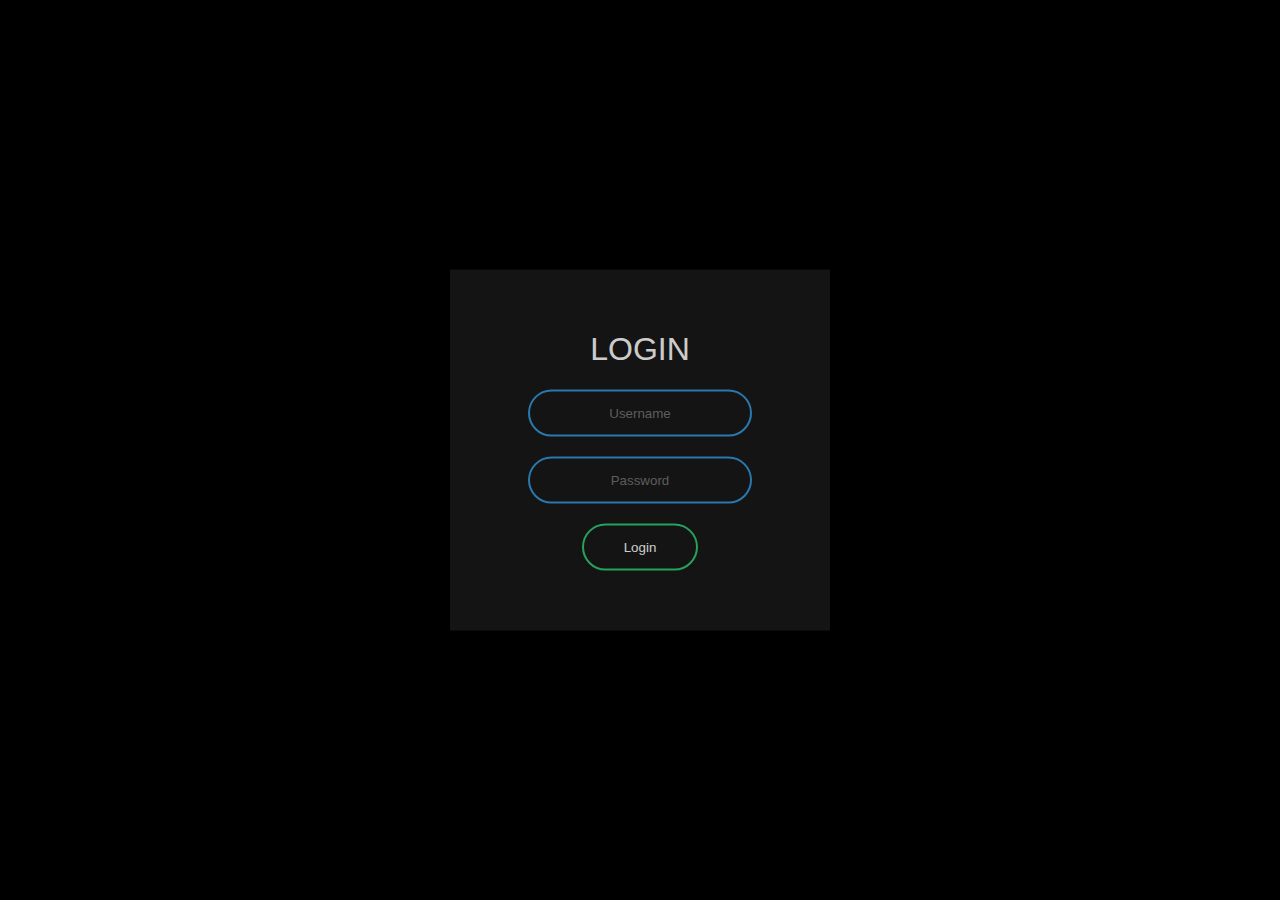
<file: web/index.html>
<!DOCTYPE html>
<html lang="en">
<head>
    <meta charset="UFT-8">
    <meta name="viewport" content="width=device-width, initial-scale=1.0">
    <link rel="stylesheet" href="./style.css">
    <title>Login Page</title>
</head>
<video autoplay muted loop id="video">
    <source src="video.mp4" type="video/mp4">
</video>
<body>
    <form class="box" action="index.html" method="post">
        <h1>Login</h1>
        <input type="text" name="" placeholder="Username">
        <input type="password" name="" placeholder="Password">
        <input type="submit" name="" value="Login">
    </form>
</body>
</html>
</file>
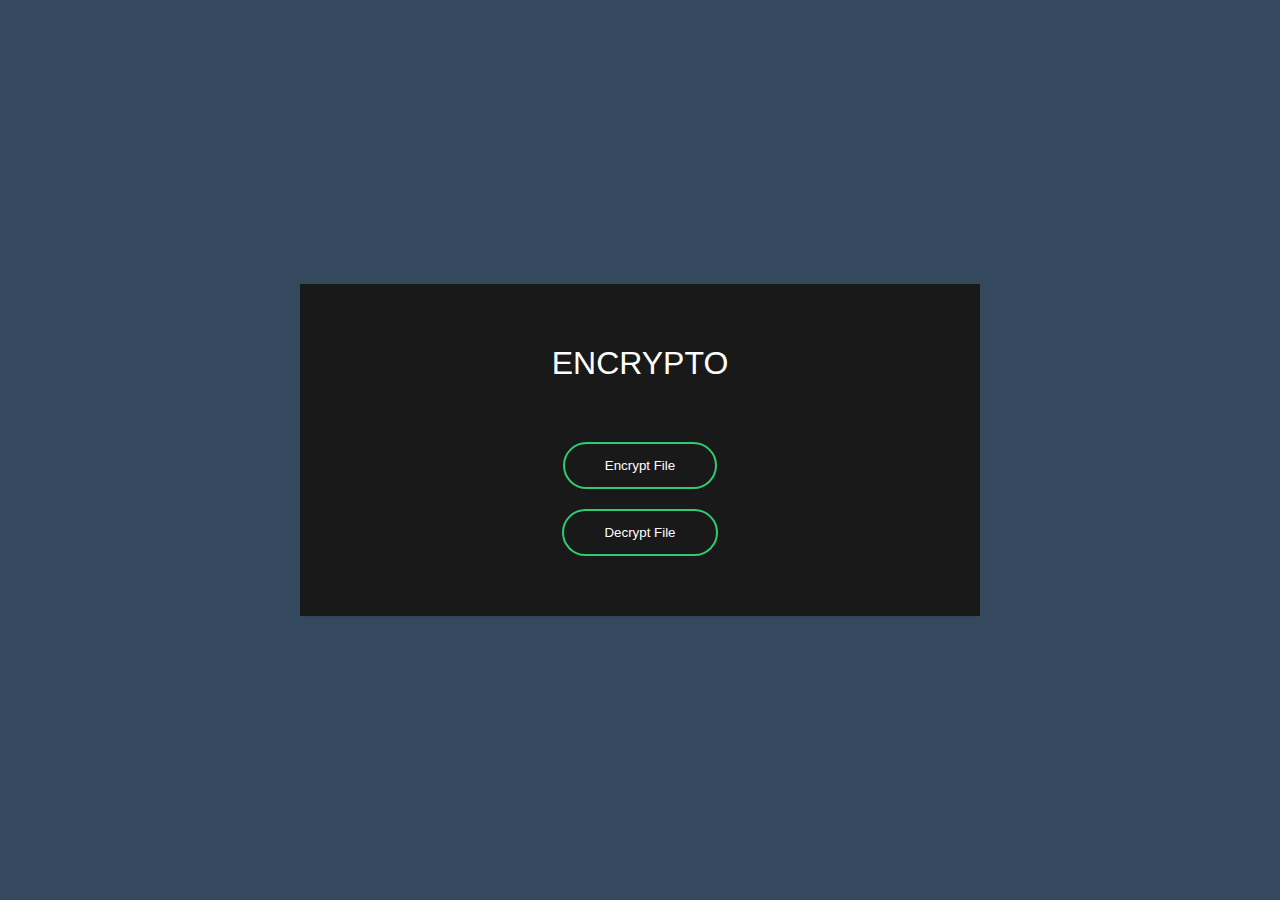
<file: web/choice.html>
<!DOCTYPE html>
<html lang="en">
<head>
    <meta charset="UFT-8">
    <meta name="viewport" content="width=device-width, initial-scale=1.0">
    <link rel="stylesheet" href="./choice.css">
    <title>Encrypto</title>
</head>

<body>
    <form class="box" action="choice.html" method="post">
        <h1>Encrypto</h1>
        
        <br>
        <input type="submit" name="" value="Encrypt File"> 
        <input type="submit" name="" value="Decrypt File">
    </form>
</body>
</html>
</file>
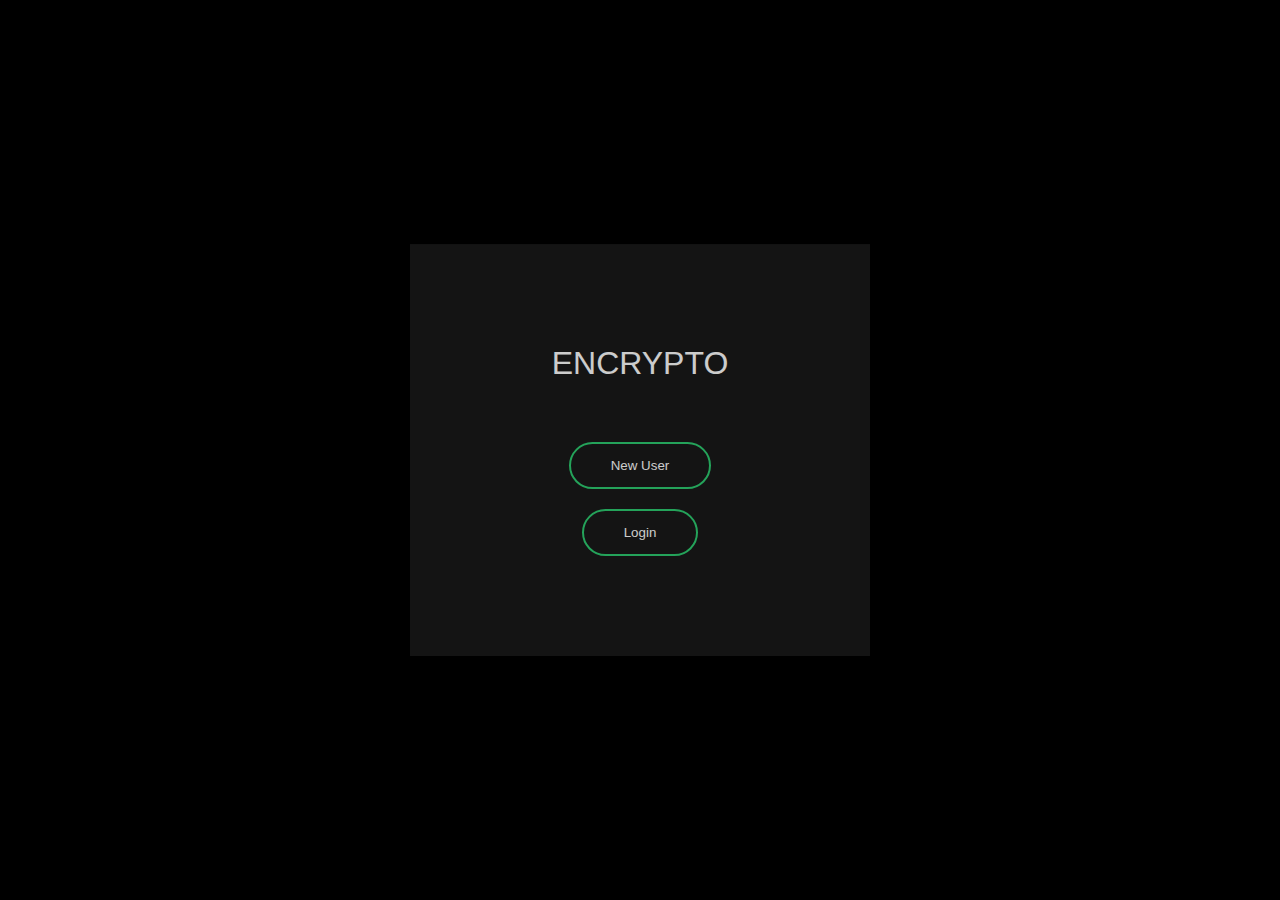
<file: web/page1.html>
<!DOCTYPE html>
<html lang="en">
<head>
    <meta charset="UFT-8">
    <meta name="viewport" content="width=device-width, initial-scale=1.0">
    <link rel="stylesheet" href="./page1.css">
    <title>Encrypto</title>
</head>
<video autoplay muted loop id="video">
    <source src="video.mp4" type="video/mp4">
</video>
<body>
    <form class="box" action="page1.html" method="post">
        <h1>Encrypto</h1>
        
        <br>
        <button onclick="location.href='new-user.html'" type="button">New User</button>
        
        <button onclick="location.href='index.html'" type="button">Login</button>
    </form>
</body>
</html>
</file>
<file: web/style.css>
#video {
  position: fixed;
  right: 0;
  bottom: 0;
  min-width: 100%;
  min-height: 100%;
  filter: brightness(50%);
}

body {
  margin: 0;
  padding: 0;
  font-family: sans-serif;
  background: black;
}

.box {
  width: 300px;
  padding: 40px;
  position: absolute;
  top: 50%;
  left: 50%;
  transform: translate(-50%, -50%);
  background: #191919;
  opacity: 80%;
  text-align: center;
}

.box h1 {
  color: white;
  text-transform: uppercase;
  font-weight: 500;
}

.box input[type="text"],
.box input[type="password"] {
  border: 0;
  background: none;
  display: block;
  margin: 20px auto;
  text-align: center;
  border: 2px solid #3498db;
  padding: 14px 10px;
  width: 200px;
  outline: none;
  color: white;
  border-radius: 24px;
  transition: 0.25s;
}

.box input[type="text"]:focus,
.box input[type="password"]:focus {
  width: 280px;
  border-color: #2ecc71;
}

.box input[type="submit"] {
  border: 0;
  background: none;
  display: block;
  margin: 20px auto;
  text-align: center;
  border: 2px solid #2ecc71;
  padding: 14px 40px;
  outline: none;
  color: white;
  border-radius: 24px;
  transition: 0.25s;
  cursor: pointer;
}

.box input[type="submit"]:hover {
  background: #2ecc71;
}
</file>
<file: web/choice.css>
body {
  margin: 0;
  padding: 0;
  font-family: sans-serif;
  background: #34495e;
}

.box {
  width: 600px;
  padding: 40px;
  position: absolute;
  top: 50%;
  left: 50%;
  transform: translate(-50%, -50%);
  background: #191919;
  text-align: center;
}

.box h1 {
  color: white;
  text-transform: uppercase;
  font-weight: 500;
}

.box input[type="submit"] {
  border: 0;
  background: none;
  display: block;
  margin: 20px auto;
  text-align: center;
  border: 2px solid #2ecc71;
  padding: 14px 40px;
  outline: none;
  color: white;
  border-radius: 24px;
  transition: 0.25s;
  cursor: pointer;
}

.box input[type="submit"]:hover {
  background: #2ecc71;
}
</file>
<file: web/page1.css>
#video {
  position: fixed;
  right: 0;
  bottom: 0;
  min-width: 100%;
  min-height: 100%;
  filter: brightness(50%);
}

body {
  margin: 0;
  padding: 0;
  font-family: sans-serif;
  background: black;
}

.box {
  width: 300px;
  padding: 80px;
  position: absolute;
  top: 50%;
  left: 50%;
  transform: translate(-50%, -50%);
  background: #191919;
  opacity: 80%;
  text-align: center;
}

.box h1 {
  color: white;
  text-transform: uppercase;
  font-weight: 500;
}

.box button {
  border: 0;
  background: none;
  display: block;
  margin: 20px auto;
  text-align: center;
  border: 2px solid #2ecc71;
  padding: 14px 40px;
  outline: none;
  color: white;
  border-radius: 24px;
  transition: 0.25s;
  cursor: pointer;
}

.box button:hover {
  background: #2ecc71;
}
</file>
